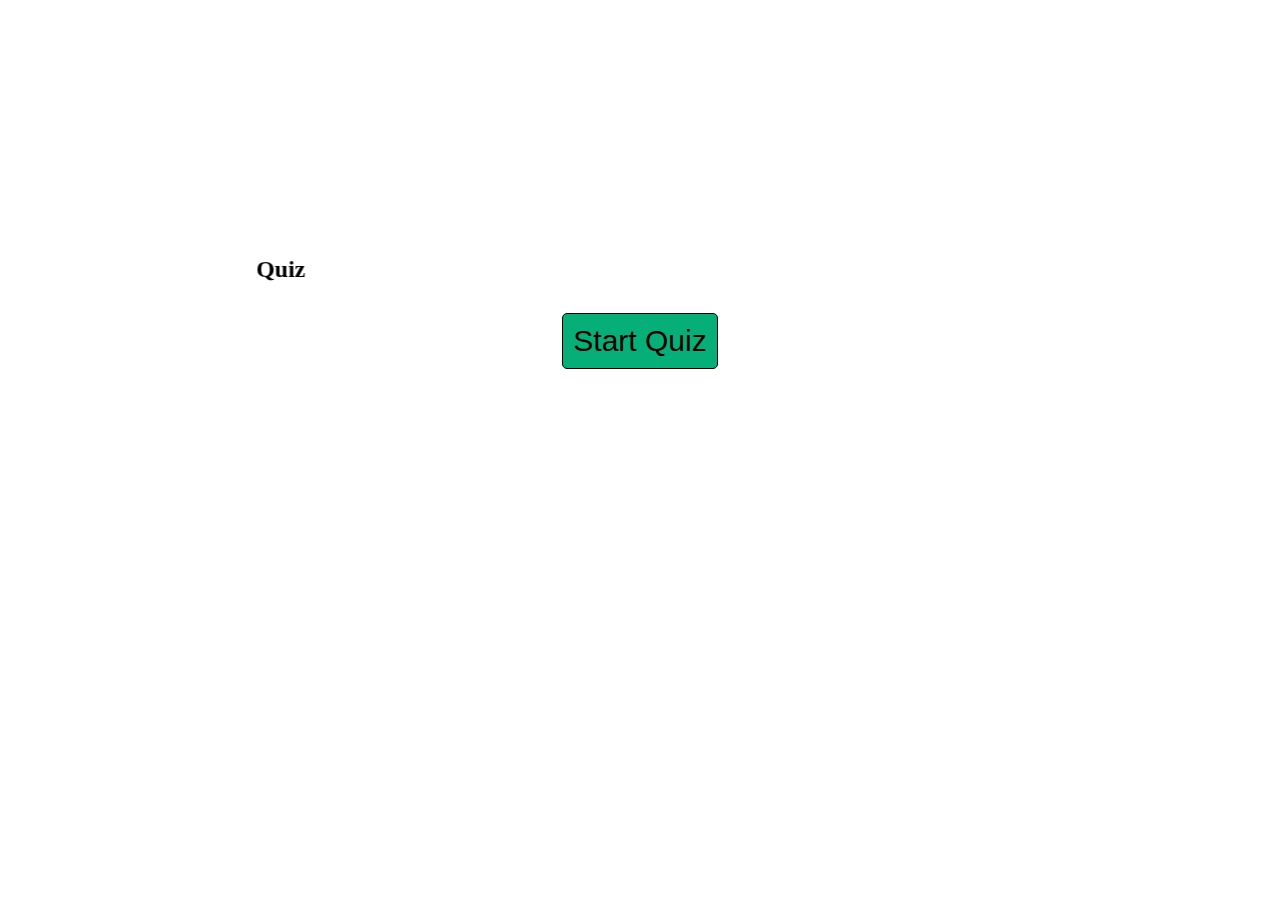
<file: index.html>
<!DOCTYPE html>
<html lang="en">
  <head>
    <meta charset="UTF-8" />
    <meta name="viewport" content="width=device-width, initial-scale=1.0" />
    <title>Document</title>
    <link rel="stylesheet" href="cbt.css" />
  </head>
  <body>
    <div id="quiz">
      <marquee behavior="" direction="right" width="60%">
        <div class="scroll">
          <h2>Take a quick CSS Quiz</h2>
          <h2>Take a quick CSS Quiz</h2>
          <h2>Take a quick CSS Quiz</h2>
          <h2>Take a quick CSS Quiz</h2>
        </div>
      </marquee>
      <button onclick="startQuiz()" class="start-btn">Start Quiz</button>
    </div>
    <script src="cbt.js"></script>
  </body>
</html>
</file>
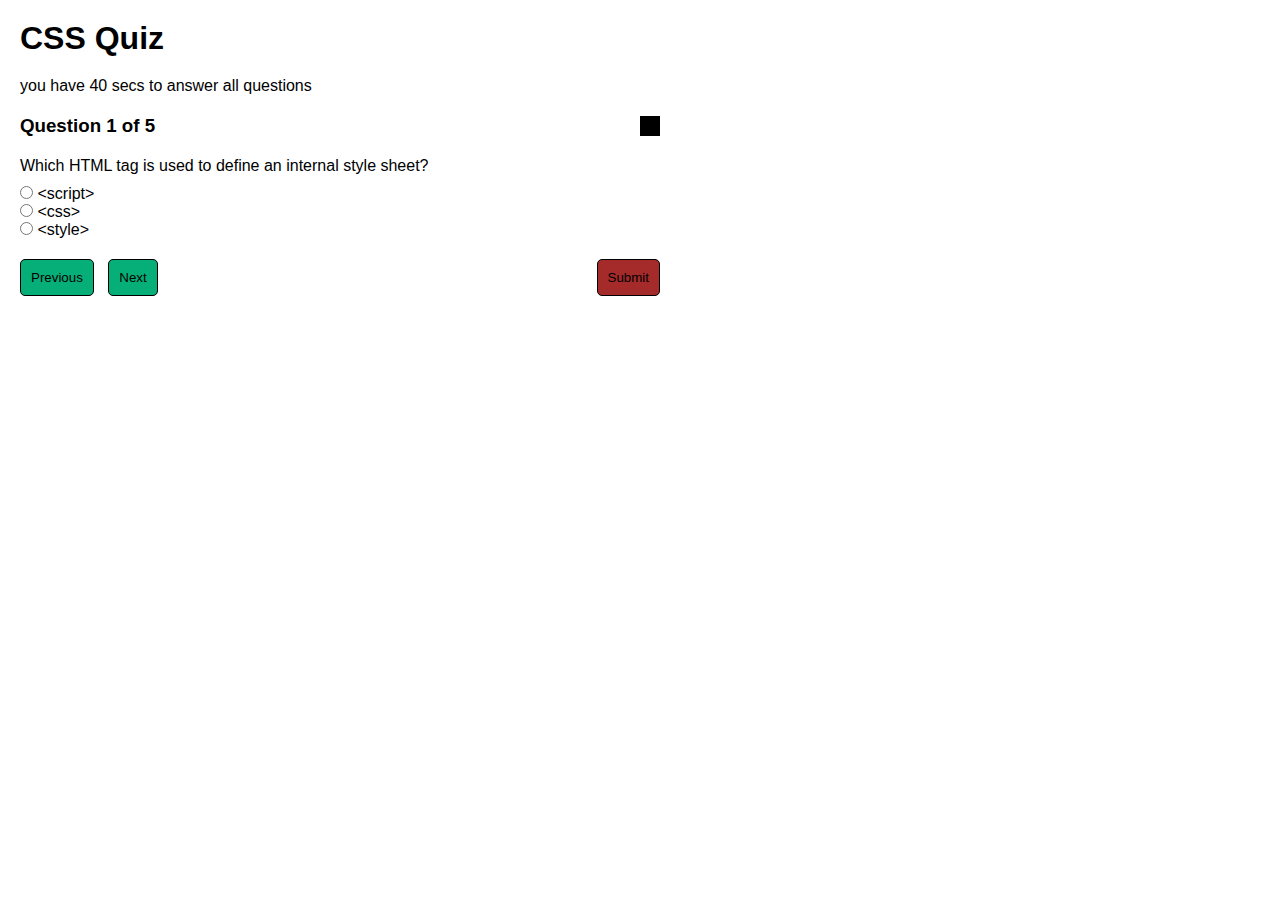
<file: cbt.html>
<!DOCTYPE html>
<html lang="en">
  <head>
    <meta charset="UTF-8" />
    <meta name="viewport" content="width=device-width, initial-scale=1.0" />
    <title>Document</title>
    <link rel="stylesheet" href="cbt.css" />
  </head>
  <body>
    <div class="main-div" id="quizDiv">
      <h1>CSS Quiz</h1>
      <p>you have 40 secs to answer all questions</p>
      <div class="h-tdiv">
        <h3 id="head"></h3>
        <p id="timming"></p>
      </div>
      <div id="qa">
        <p id="quest"></p>
        <form>
          <input type="radio" id="ans1" name="fav_language" value="HTML" />
          <label for="ans1" id="label1"></label><br />
          <input type="radio" id="ans2" name="fav_language" value="CSS" />
          <label for="ans2" id="label2"></label><br />
          <input
            type="radio"
            id="ans3"
            name="fav_language"
            value="JavaScript"
          />
          <label for="ans3" id="label3"></label>
        </form>
        <div class="btn-div">
          <div class="p-n-btn">
            <button onclick="prev()">Previous</button>
            <button onclick="next()">Next</button>
          </div>
          <div class="s-btn">
            <button onclick="subMit()">Submit</button>
          </div>
        </div>
      </div>
    </div>
    <div id="timeUp">
      <h1 class="timeh">YOUR TIME IS UP. THANK YOU FOR TAKING THE QUIZ</h1>
    </div>
    <script src="cbt.js"></script>
  </body>
</html>
</file>
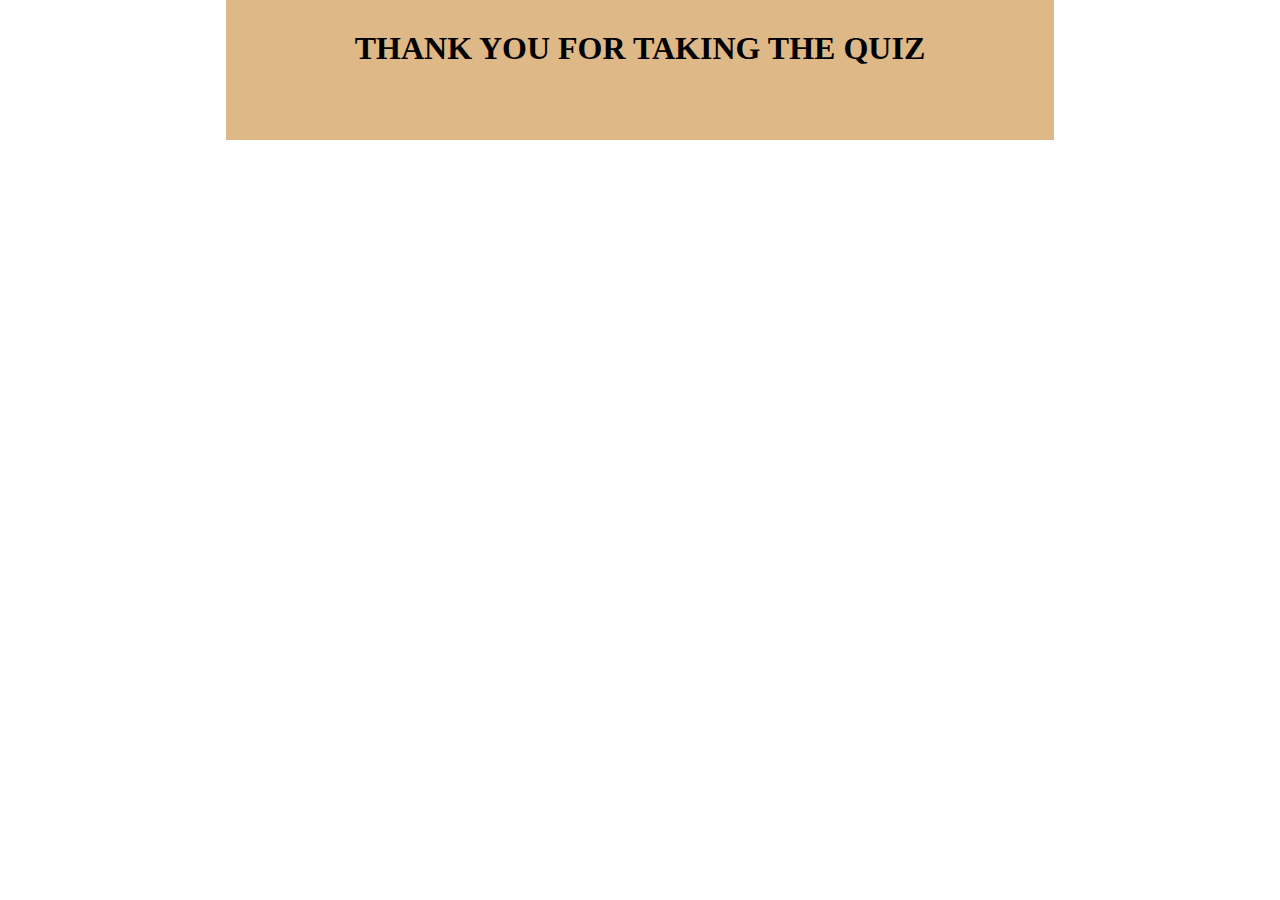
<file: submit.html>
<!DOCTYPE html>
<html lang="en">
  <head>
    <meta charset="UTF-8" />
    <meta name="viewport" content="width=device-width, initial-scale=1.0" />
    <title>Document</title>
    <link rel="stylesheet" href="cbt.css" />
  </head>
  <body>
    <div style="display: flex; justify-content: center; text-align: center">
      <h1 class="timeh">THANK YOU FOR TAKING THE QUIZ</h1>
    </div>
  </body>
</html>
</file>
<file: cbt.css>
*{
  margin: 0;
  padding: 0;
}

.main-div{
  display: flex;
  flex-direction: column;
  gap: 20px;
  padding: 20px;
  width: 50%;
  font-family: Arial, Helvetica, sans-serif;
  position: relative;
}

form{
  margin: 10px 0 20px 0;
}

button{
  padding: 10px;
  border: 1px solid black;
  border-radius: 5px;
  background-color: rgb(6, 175, 119);
}

.p-n-btn button{
  margin-right: 10px;
}

.h-tdiv, .btn-div{
  display: flex;
  align-items: center;
  justify-content: space-between;
  /* gap: 180px; */
}

.h-tdiv p{
  background-color: black;
  color: white;
  padding: 10px;
}

.s-btn button{
  background-color: brown;
}


#timeUp{
  display: none;
  justify-content: center;
  text-align: center;
}

.timeh{
  width: 60%;
  height: 80px;
  background-color: burlywood;
  padding: 30px;
}

.scroll{
  display: flex;
  gap: 20px;
}

#quiz{
  display: flex;
  flex-direction: column;
  align-items: center;
  justify-content: center;
  margin-top: 20%;
}

.start-btn{
  margin-top: 30px;
  font-size: 30px;
}
</file>
